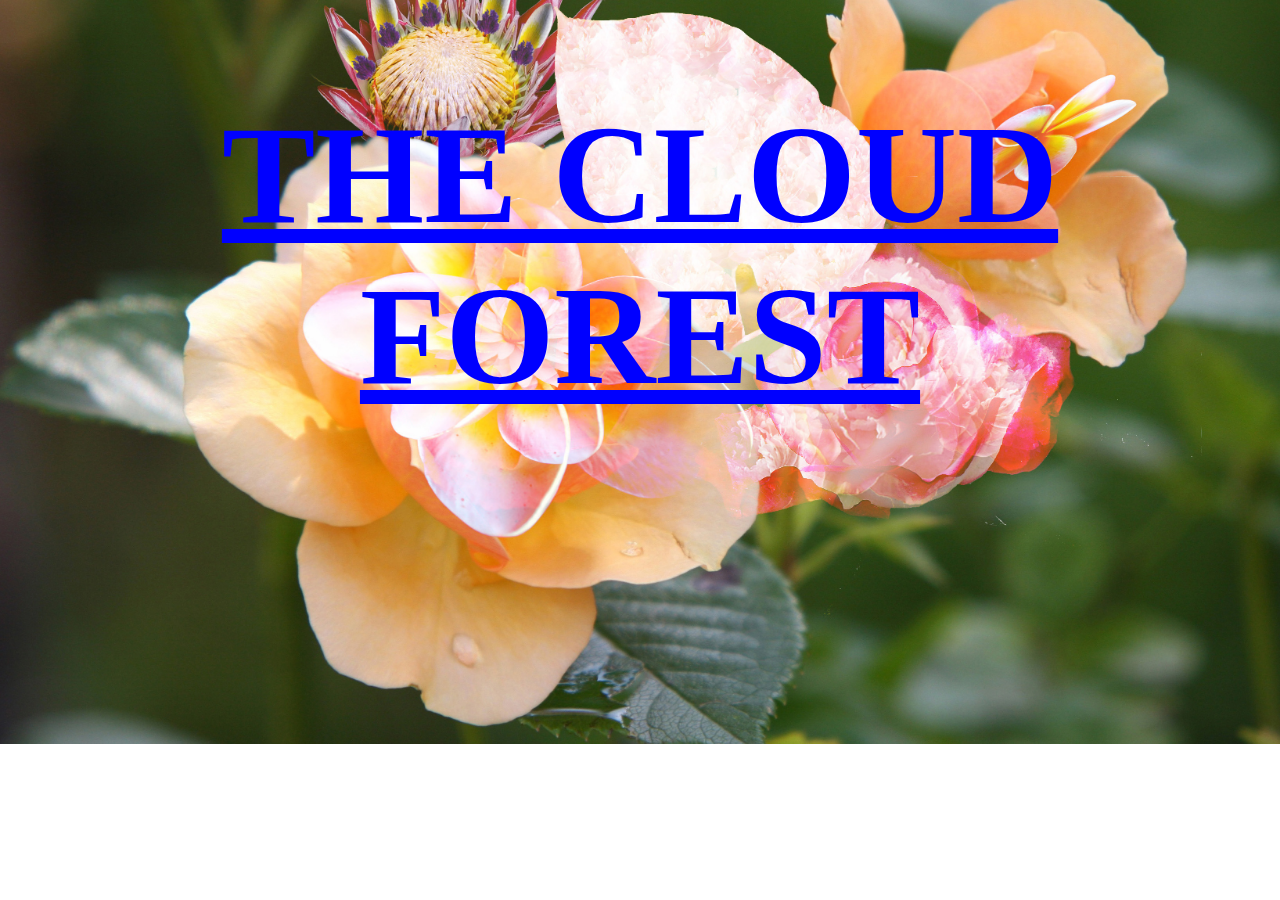
<file: projects/geocloudforest/index.html>
<!DOCTYPE html>


<html>
<head>
	<title>Cloud Forest</title>
	<link rel="stylesheet" type="text/css" href="css/main.css">
	<link type="text/css" rel="stylesheet" href="css/main.css"/>
<!--<img src="images/u.s.india.jpg" style="width:px;height:px;position:absolute; top:0px; left:0px">/-->
</head>


<body body background="images/index.background_copy.jpg">
	<div id="download">
		<h1><a href="zip/thecloudforest.zip" download>THE CLOUD FOREST</a></h1>
	</div>

</body>
</html>
</file>
<file: projects/geocloudforest/css/main.css>
#download {
  font-family: Times;
  font-weight:;
  width: 75%; /* download div is 75% of the window*/
  margin: auto; /* margin auto will most of the time and center */
  /*
  left: 120px;
  */
  text-align: center; /* centers text */
  font-size: 70px;
  position: relative; /* positioning relative to surrounding elements */
}

body {
	background-repeat: no-repeat;
	background-size: 100%;
	margin: auto;
}

/* unvisited link */
a:link {
    color: blue;
}

/* visited link */
a:visited {
    color: blue;
}

/* mouse over link */
a:hover {
    color: blue;
}

/* selected link */
a:active {
    color: blue;
}
</file>
